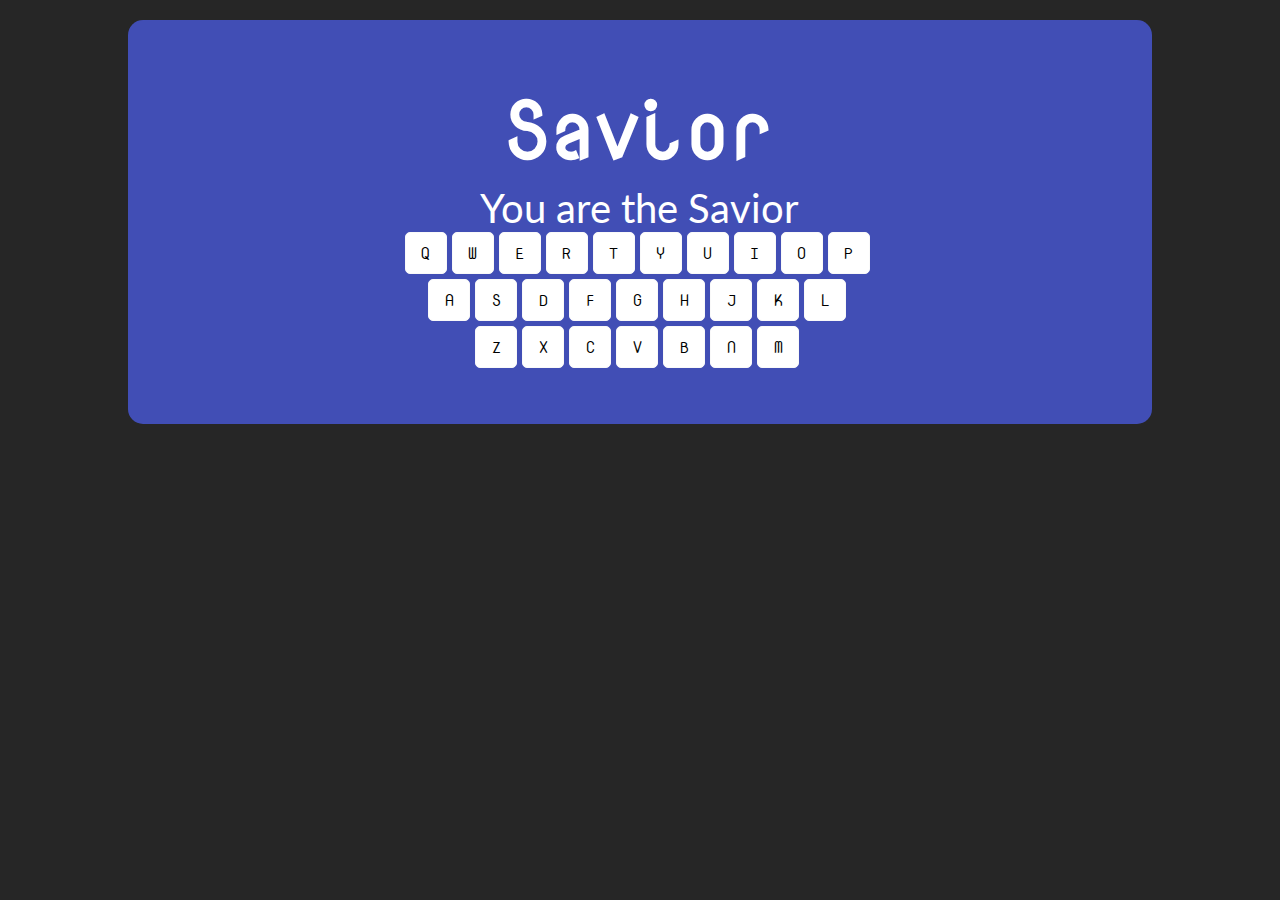
<file: savior.html>
<!DOCTYPE html>
<html lang="en">
<head>
    <meta charset="UTF-8">
    <meta name="viewport" content="width=device-width, initial-scale=1.0">
    <script src="https://ajax.googleapis.com/ajax/libs/jquery/3.7.1/jquery.min.js"></script>
    <link rel="stylesheet" href="styles.css">
    <link rel="preconnect" href="https://fonts.gstatic.com" crossorigin>
    <link href="https://fonts.googleapis.com/css2?family=Lato:wght@300;400&family=Nova+Mono&family=Open+Sans:wght@300&display=swap" rel="stylesheet">
    <title>Hangman : Admin</title>
</head>
<body>

    <div class="container">
        <div class="default-screen">
            <div class="default-container">
                <div class="dashboard">
                    <div class="title">
                        <h1>Savior</h1>
                        <p>You are the Savior</p>
                    </div>
                    <div id="set-word" class="word-guesser">
                        <!-- <div class="letter-block" id="visible-letter" ></div> -->
                        <!-- <input class="letter-block" id="guess-letter" type="text" > -->
                    </div>
                    <div id="keyboard">
                        <ul class="keyboard-line">
                            <li class="letter">q</li>
                            <li class="letter">w</li>
                            <li class="letter">e</li>
                            <li class="letter">r</li>
                            <li class="letter">t</li>
                            <li class="letter">y</li>                        
                            <li class="letter">u</li>
                            <li class="letter">i</li>
                            <li class="letter">o</li>
                            <li class="letter">p</li>
                        </ul>
                        <ul class="keyboard-line">
                            <li class="letter">a</li>
                            <li class="letter">s</li>
                            <li class="letter">d</li>
                            <li class="letter">f</li>
                            <li class="letter">g</li>
                            <li class="letter">h</li>
                            <li class="letter">j</li>
                            <li class="letter">k</li>
                            <li class="letter">l</li>
                        </ul>
                        <ul class="keyboard-line">
                            <li class="letter">z</li>
                            <li class="letter">x</li>
                            <li class="letter">c</li>
                            <li class="letter">v</li>
                            <li class="letter">b</li>
                            <li class="letter">n</li>
                            <li class="letter">m</li>
                        </ul>
                    </div>
                </div>
            </div>
        </div>
    <script src="admin.js"></script>
    <script src="https://code.jquery.com/jquery-3.6.0.min.js" integrity="sha256-/xUj+3OJU5yExlq6GSYGSHk7tPXikynS7ogEvDej/m4=" crossorigin="anonymous"></script>
</body>
</html>
</file>
<file: styles.css>
/* font-family: 'Lato', sans-serif;
font-family: 'Nova Mono', monospace;
font-family: 'Open Sans', sans-serif; */

*{
    margin:0;
    padding: 0;
}

body{
    background-color: #262626;
}

h1,
h2,
h3,
h4,
h5,
h6
{
    font-family: 'Nova Mono', monospace;
}

p,
a,
footer,
label,
input{
    font-family: 'Lato', sans-serif;
}

.container{
    width: 80%;
    margin: auto;
}

.default-screen{
    background-color: #414EB5;
    border-radius: 15px;
    margin: 2% auto;
}

.default-container{
    width: 90%;
    margin: auto;
    padding: 5% 0;
}

.title{
    font-size: 2.5rem;
    text-align: center;
    color: white;
}

.cards{
    margin: 5%;
    display: flex;
    justify-content: space-around;
}

.role-card{
    width: 40%;
    background-color: white;
    border-radius: 20px;
}

.role-card-content{
    text-align: center;
    font-size: 1.5rem;
    margin: 45px;
}

.role-icon{
    background-color: #414fb550;
    margin: 20px;
    height: 350px;
    border-radius: 20px;
    display: flex;
    justify-content: center;
    align-items: center;
}

.role-icon> img{
    max-height: 250px;
}

.cards > a{
    text-decoration: none;
    color: black;
}

.cards > a:hover{
    transition: .5s;
    box-shadow: #262626 10px 10px 30px;
}

.cards > a:active{
    transition: .25s;
    transform: scale(1.1);
    box-shadow: #262626 0px 0px 0px;
}

.heart-icon{
    height: 200px;
}

footer{
    color: white;
    text-align: center;
}

.dashboard{
    width: 80%; 
    margin : auto;
}

.dashboard-modal{
    background-color: white;
    width: 80%;
    margin: 10% auto;
    border-radius: 20px;
}

.dashboard-modal > form{
    display: flex;
    flex-direction: column;
    justify-content: center;
    align-items: center;
}

.dashboard-modal > form > *{
    font-size: 2rem;
    margin:30px 0px;
}

.dashboard-modal input{
    font-size: 3rem;
    border: 1px solid #262626;
    border-radius: 35px 15px;
    outline: none;
    text-transform: uppercase;
    text-align: center;
}

.active-input{
    transition: 1s;
    box-shadow: green 1px 1px 1px 1px;
}

#set-word input,
#set-word div{
    width: 80px;
    height: 120px;
    display: flex;
    justify-content: center;
    align-items: center;
    background-color: white;
    border: 1px #262626 solid;
    border-radius: 35px 15px;
    padding: 0px;
    margin: 0px 10px;
    font-size: 3rem;
    font-family: 'Nova Mono', monospace;
    text-transform: uppercase;
    text-align: center;
}

#set-word div{
    border: 1px #EDE312 solid;
    background-color: #ffffff2a;
}

.word-guesser{
    display: flex;
}

/* kEY BOARD css */

    #write {
        margin: 0 0 5px;
        padding: 5px;
        width: 671px;
        height: 200px;
        font: 1em/1.5 Verdana, Sans-Serif;
        background: #fff;
        border: 1px solid #414EB5;
        border-radius: 5px;
    }
    #keyboard {
        font-family: 'Nova Mono', monospace;
        text-transform: uppercase;
        margin: 0;
        padding: 0;
    }
    .keyboard-line{
        list-style: none;
        display: flex;
        justify-content: center;
    }
        #keyboard li {
        float: left;
        margin: 0 5px 5px 0;
        width: 40px;
        height: 40px;
        line-height: 40px;
        text-align: center;
        background: #fff;
        border: 1px solid #f9f9f9;
        border-radius: 5px;    
        }
            .lastitem {
            margin-right: 0;
            }
            
            .uppercase {
            text-transform: uppercase;
            }
            
            #keyboard .space {
            clear: left;
            width: 681px;
            }
            
            .on {
            display: none;
            }
            
            #keyboard li:hover {
            position: relative;
            top: 1px;
            left: 1px;
            border-color: #e5e5e5;
            cursor: pointer;
            }
</file>
